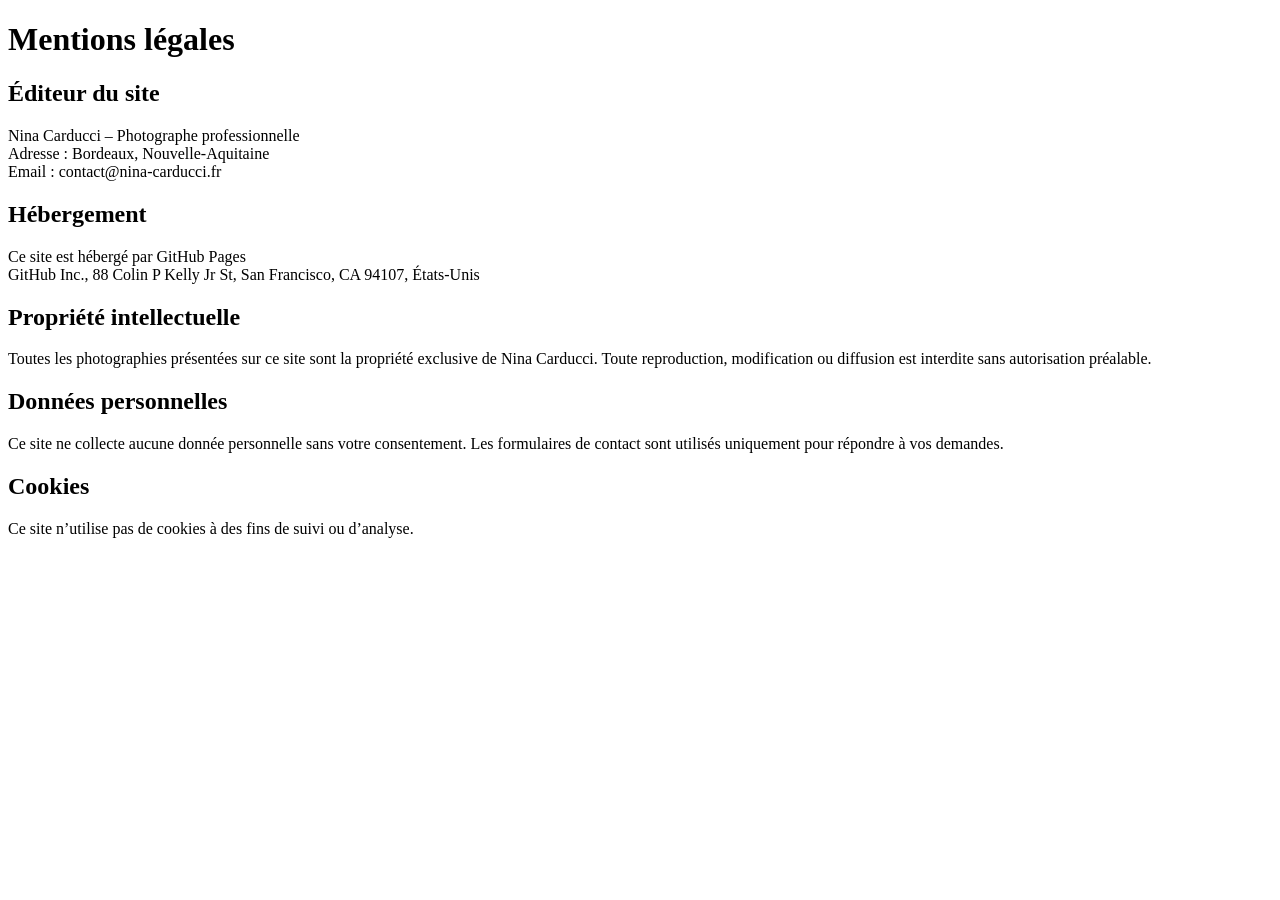
<file: mentions-legales.html>
<!doctype html>
<html lang="fr">
  <head>
    <meta charset="UTF-8" />
    <title>Mentions légales – Nina Carducci</title>
    <meta name="viewport" content="width=device-width, initial-scale=1.0" />
  </head>
  <body>
    <h1>Mentions légales</h1>

    <h2>Éditeur du site</h2>
    <p>
      Nina Carducci – Photographe professionnelle<br />
      Adresse : Bordeaux, Nouvelle-Aquitaine<br />
      Email : contact@nina-carducci.fr
    </p>

    <h2>Hébergement</h2>
    <p>
      Ce site est hébergé par GitHub Pages<br />
      GitHub Inc., 88 Colin P Kelly Jr St, San Francisco, CA 94107, États-Unis
    </p>

    <h2>Propriété intellectuelle</h2>
    <p>
      Toutes les photographies présentées sur ce site sont la propriété
      exclusive de Nina Carducci. Toute reproduction, modification ou diffusion
      est interdite sans autorisation préalable.
    </p>

    <h2>Données personnelles</h2>
    <p>
      Ce site ne collecte aucune donnée personnelle sans votre consentement. Les
      formulaires de contact sont utilisés uniquement pour répondre à vos
      demandes.
    </p>

    <h2>Cookies</h2>
    <p>Ce site n’utilise pas de cookies à des fins de suivi ou d’analyse.</p>
  </body>
</html>
</file>
